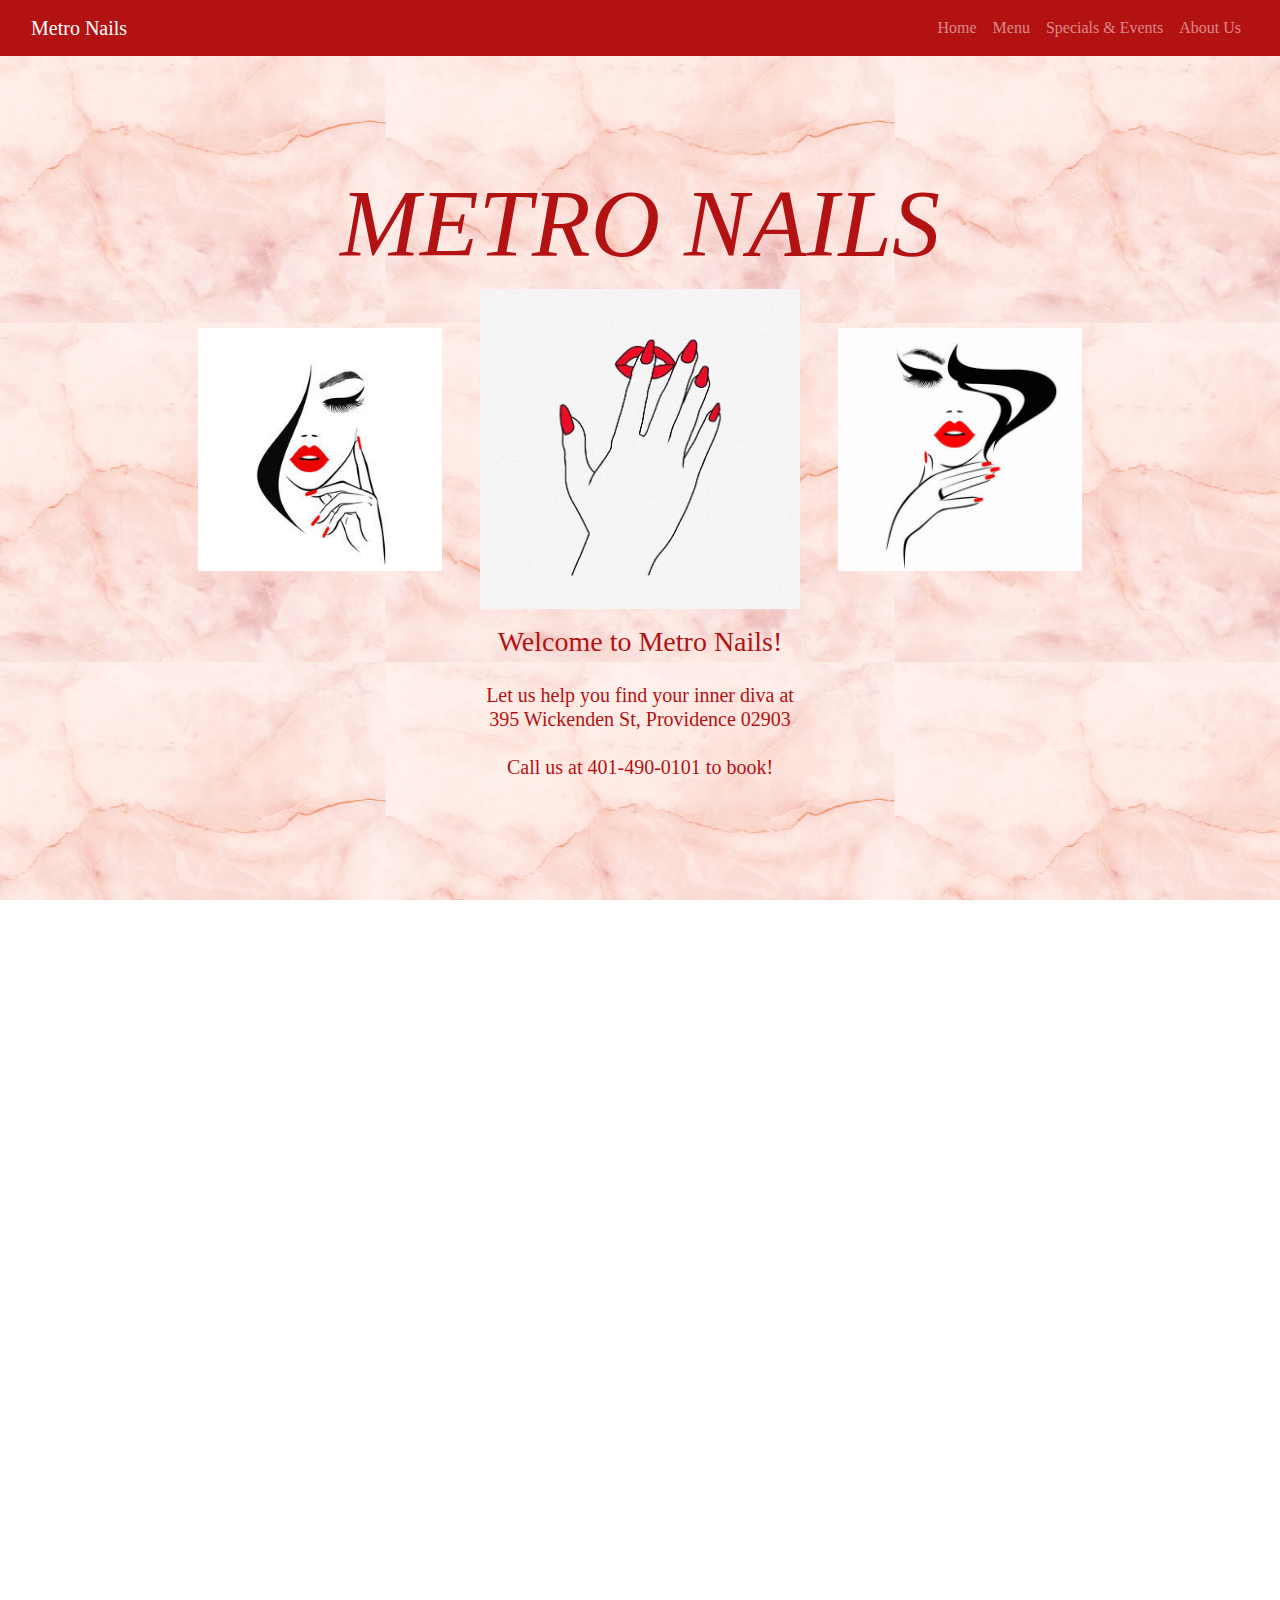
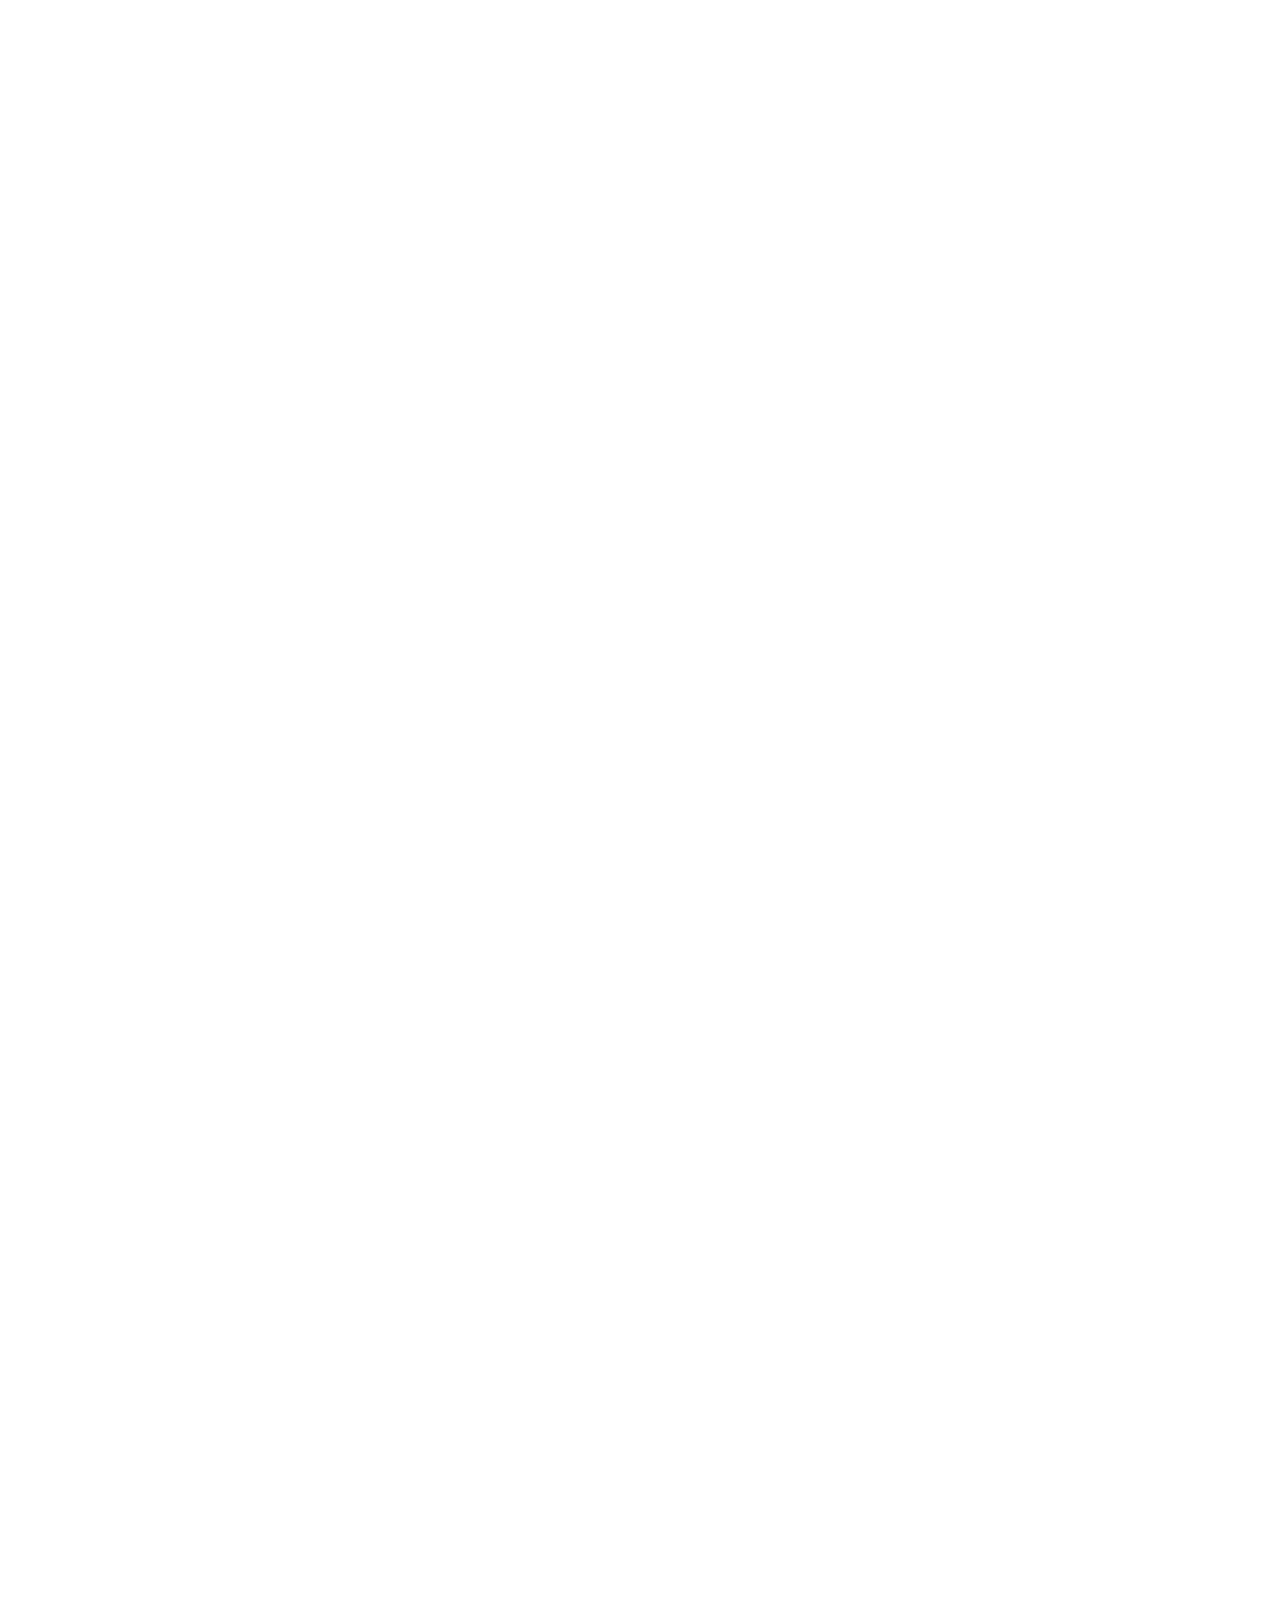
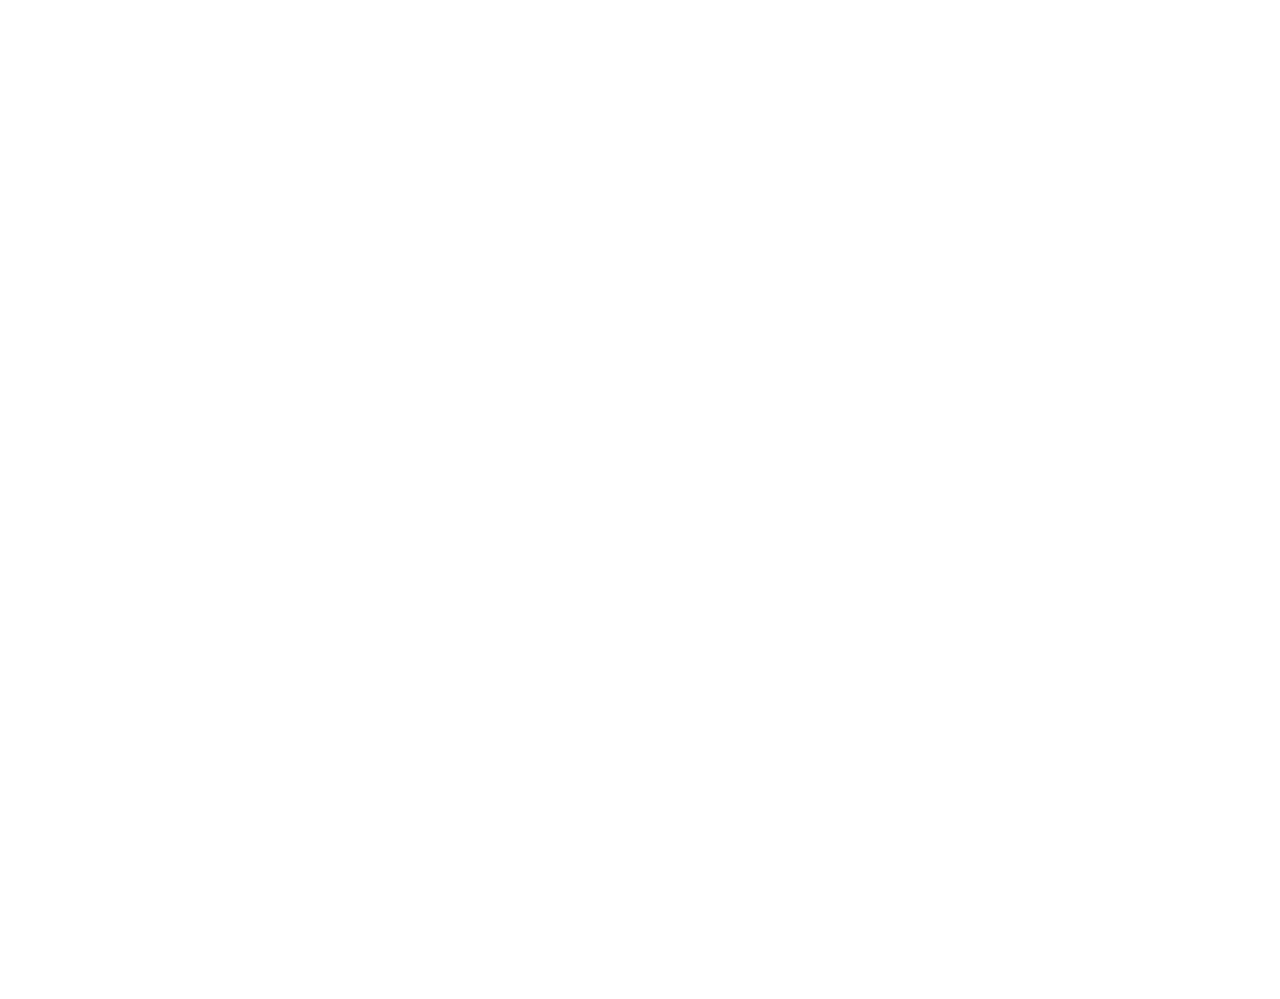
<file: index.html>
<!DOCTYPE html>
<html lang="en">
    <head>
    <meta charset="utf-8">
    <meta name="niewport" content="width=device-width, initial-scale=1">
    <link rel="stylesheet" href="metro-styles.css"> 
    <link rel="stylesheet" href="https://cdn.jsdelivr.net/npm/bootstrap@4.3.1/dist/css/bootstrap.min.css" integrity="sha384-ggOyR0iXCbMQv3Xipma34MD+dH/1fQ784/j6cY/iJTQUOhcWr7x9JvoRxT2MZw1T" crossorigin="anonymous">
    <title>Metro Nails</title>
    </head>
  <!-- page content goes into <body> -->
    <body>

    <nav class="navbar navbar-expand-sm navbar-dark nav-class">
        <div class="container-fluid">
            <a class="navbar-brand" href="#">Metro Nails</a>
            <div class="collapse navbar-collapse">
                <ul class="navbar-nav ml-auto">
                    <li class="navbar-item"><a class="nav-link">Home</a></li>
                    <li class="navbar-item"><a class="nav-link">Menu</a></li>
                    <li class="navbar-item"><a class="nav-link">Specials & Events</a></li>
                    <li class="navbar-item"><a class="nav-link">About Us</a></li>
                </ul>
            </div>
        </div>
    </nav>

    <div class="d-flex flex-column first-pink-back justify-content-center align-items-center"> 
        <h1 class ="display-1 text-center">METRO NAILS</h1>
        <div class="d-flex justify-content-space-around align-items-center">
            <img src="left.jpg" alt="red nail", style="width: 22vw; height:19vw; padding-right: 3vw;"> 
            <img src="old.jpg" alt="logo of woman with red nails", style="width: 25vw; height:25vw">
            <img src="right.jpg" alt="red nail polish spilling", style="width: 22vw; height:19vw; padding-left: 3vw;">
        </div>
        <h2 class="h3">Welcome to Metro Nails!</h2>
        <h3 class="h5 text-center">
            Let us help you find your inner diva at <br>
            395 Wickenden St, Providence 02903 <br>
            <br>
            Call us at 401-490-0101 to book!<br>   
        </h3>
        <br> 
        <br> 
    </div>

    <div id="reviews" class="d-flex flex-column justify-content-center align-items-center plain-back"> 
        <h1 class ="my-display text-center">Your Voices</h1>
        <div class="container hours text-center">
            <br>
            Your reviews matter to us! Hear from our previous customers: <br>
        </div>
        <div class="container">
            <div class= "row text-center justify-content-center">
                <div class="col-6 col-md-4 col-lg-6">
                    <img class="reviewer" src="ri.png">
                    <h5>
                        <a href="https://www.rimonthly.com/Rhode-Island-Monthly/Best-of-Rhode-Island/Best-of-Rhode-Island-2010-Editors-Picks/name/Metro-Nails/listing/13817/"
                        class="btn text-light btn-red-class">
                    Best of Rhode Island 2010 Editors' Picks</a>
                    </h5>
                </div>
                <div class="col-6 col-md-4 col-lg-6">
                    <img class="reviewer" src="logo_golocalprov_large.jpg">
                    <h5>
                    <a href="https://www.golocalprov.com/beauty/5-great-spring-pedicures/" class="btn text-light btn-red-class">
                        GolocalProv Article</a>
                    </h5>
                </div>
                <div class="col-6 col-md-4 col-lg-6">
                    <img class="reviewer" src="yelp-icon-png.png">
                    <h5><a href="https://www.yelp.com/biz/metro-nails-providence" class="btn text-light btn-red-class">
                        Yelp Reviews</a>
                    </h5>
                </div>
                <div class="col-6 col-md-4 col-lg-6">
                    <img class="reviewer" src="facebook-logo-png-transparent-background.png">
                    <h5><a href="https://www.facebook.com/pages/Metro-Nails/194639140622215" class="btn text-light btn-red-class">
                        Facebook Reviews</a></h5>
                </div>
                <div class="col-6 col-md-4 col-lg-6">
                    <img class="reviewer" src="foursquare.webp">
                    <h5><a href="https://foursquare.com/v/metro-nails/4be1eedeedbb0f47aa2fa715" class="btn text-light btn-red-class">
                        Foursquare Reviews</a></div></h5>
                </div>
            </div>
            <br> 
            <br>
        </div>
    </div>

    <div class="d-flex flex-column marble-back justify-content-center align-items-center"> 
        <h1 class ="my-display text-center">Health and Saftey Policy</h1>
        <br><br>
        <div class="container">
            <div class= "row text-center justify-content-space-around">
                <div class="col-6 col-md-6 col-lg-12">
                    <div class="d-flex flex-column justify-content-center align-items-center">
                        <img src="Health-Sign-red-icon.png" alt="red nail", style="width: 20vw; height:20vw;">
                    </div>
                </div>
                <div class="d-flex hours col-6 col-md-6 col-lg-12 justify-content-center align-items-center">
                        <ul class>
                            New Metro Nails Health and Safety Policy in light of the COVID-19 pandemic:<br>
                            <br>
                            <li> All services will be by Appointment Only until further notice. </li>
                            <li> All clients and staff Must wear an appropriate mask at all times while in the salon </li>
                            <li> All clients must wash their hands  when they first enter the salon. </li>
                        </ul>
                    <br> 
                    <br>
                </div>
            </div>
            <br>
            <br>
            <br>
        </div>

    <!-- <div class="d-flex flex-column marble-back justify-content-center align-items-center"> 
        <h1 class ="my-display text-center">Health and Saftey Policy</h1>
        <div class="d-flex flex-column health justify-content-center align-items-center">
            <img src="Health-Sign-red-icon.png" alt="red nail", style="width: 18vw; height:15vw; padding-right: 3vw;"> 
        </div>
        <div class="container text-left">
            <p class="lead"> 
            <ul class>
                New Metro Nails Health and Safety Policy in light of the COVID-19 pandemic:<br>
                <br>
                <li> All services will be by Appointment Only until further notice. </li>
                <li> All clients and staff Must wear an appropriate mask at all times while in the salon </li>
                <li> All clients must wash their hands  when they first enter the salon. </li>
            </ul>
            
            </p>
            <br> 
            <br>
        </div>
    </div> -->

    <div class="container-fluid backdrop text-center"> 
        <h1 class ="my-display">So Come Join Us!</h1>
        <br>
        <div class="container">
            <div class= "row text-center justify-content-center">
                <div class="col-6 col-md-6">
                    <div class="d-flex flex-column justify-content-center align-items-center">
                        <img src="calendar.png" alt="calendar", style="width: 32vw; height:22vw;">
                    </div>
                    <div class="d-flex flex-column justify-content-center align-items-center">
                        <br> 
                        <a href="https://calendar.google.com/calendar/u/0?cid=aXNoYV9tb2R5QGJyb3duLmVkdQ" class="btn text-light text-center btn-red-class">
                            Add to Google Calendar</a>
                        <br> 
                    </div>
                </div>
                <div class="d-flex hours col-6 col-md-6 col-lg-12 justify-content-center align-items-center">
                        We are now open 7 days/week!<br>
                        <br>
                        Our  business hours:
                        <br>
                        Mon - Fri: 9:30am - 7:00pm  
                        <br>
                        Sat: 9:00am - 6:00pm
                        <br>
                        Sun: 10:30am - 5:00pm
                        <br>
                </div>
            </div>
            <br>
            <br>
            <br>
        </div>
    </div>


    <div class="d-flex flex-column marble-back-for-updates justify-content-center align-items-center"> 
        <h1 class ="my-display">Recent Updates</h1>
        <div class="row text-center justify-content-center">
            <div class="d-flex col-6 col-md-4 justify-content-center align-items-center">
                <div class="container text-center">
                    <p class="last-left">
                        <br>
                        08/05/2022: <br>
                        <br>
                        We have instituted a price change, a first since we opened in 2008, to keep pace with current business expenses. 
                        Please refer to our Menu page for changes.
                        <br>
                        <br>
                        <br>
                    </p>   
                </div>
            </div>
            <div class="d-flex col-6 col-md-4 justify-content-center align-items-center">
                <p class="last-right">
                    <br>
                    05/01/2022:<br>
                    <br>
                    We are now unable to accept Tips/Gratuities on credit card payments due to changes in internal policy. 
                    <br>Cash Tips are still greatly appreciated by our staff!
                    <br>
                    <br>
                    <br>
                </p>
            </div>
            <div class="d-flex col-6 col-md-4 justify-content-center align-items-center">
                <p class="last-right">
                    <br>
                    01/01/2022:<br>
                    <br>
                    We are still requiring both our clients and staff to wear mask while in the salon. Please adhere to this minimal request for all our benefits.
                    <br>
                    <br>
                    <br>
                </p>
            </div>
        </div>
        </div>
    </div>

    <footer class="d-flex flex-column footer-class justify-content-center ml-auto">
        <div class="footer-text">
            <p class="text-right text-light">
                <br>
               Made with love in CSCI1300
            </p>
        </div>
    </footer>

    </body>
</html>
</file>
<file: metro-styles.css>
/* Citations: Jeff's Bootstrap video */

h1,
h2,
h3,
h4{
  font-family: "Cantarell";
  color: rgb(179, 18, 18);
  padding-top: 1rem;
}

h1{
  font-style: italic;
  font-weight: 800;
}

html, body{
    width: 100%;
    height: 100%;
    margin: 0px;
    padding: 0px;
    overflow-x: hidden; 
}

.backdrop {
  background: rgb(254, 180, 192) !important;
  font-family: "Hind Siliguri";
  font-size: 2vw;
}

.first-pink-back{
  background: url(./istockphoto-1051651188-170667a.jpg) center;
  height: 97vh;
}

.marble-back{
  background: url(./istockphoto-1051651188-170667a.jpg) center;
  font-family: "Hind Siliguri";
  font-size: 1.5rem;
}

.marble-back-for-updates{
  background: url(./istockphoto-1051651188-170667a.jpg) center;
  font-family: "Hind Siliguri";
  font-size: 2vw;
  padding-top: 1.5rem;
}

.plain-back{
  background: rgb(254, 180, 192) !important;
  font-family: "Hind Siliguri";
  font-size: 2vw;
}

.btn:hover,
.btn:focus{
  filter: brightness(130%)
}

.btn-red-class{
  background: rgb(179, 18, 18) !important;
  box-shadow: 5px 5px 5px black;
}

.nav-class{
  font-family: "Cantarell";
  padding-top: 1rem;
  background: rgb(179, 18, 18) !important;
}

.footer-class{
  font-family: "Cantarell";
  background:  rgb(179, 18, 18)!important;
  padding-bottom: 0.75rem;
}

.footer-text{
  padding-right: 1rem;
}

.reviewer{
  padding-top: 1.75vw;
  padding-bottom: 1.75vw;
  width: 15vw;
  height: 15vw;
  object-fit: cover;
}

.hours{
  padding-left: 1vw;
  font-size: 1.5vw;
}

.big-hours{
  font-size: 2vw;
}

.last-left{
  padding-left: 6vw;
  padding-right: 3vw;
}

.last-right{
  padding-left: 3vw;
  padding-right: 6vw;
}

.health{
  padding-top: 3vw;
  padding-bottom: 3vw;
}

.my-display{
  font-size: 7vw;
}
</file>
